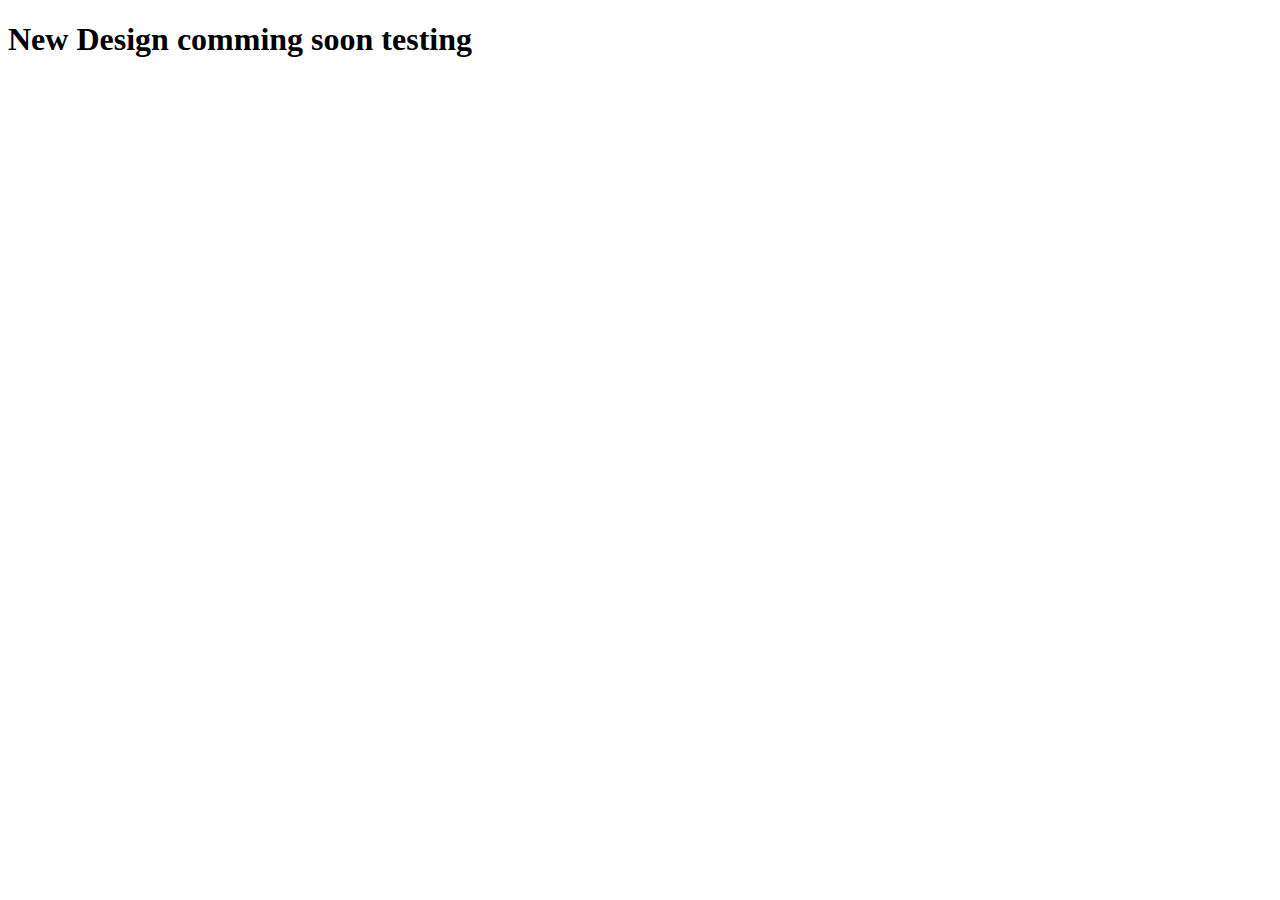
<file: index.html>
<!doctype html>
<html lang="en">
  <head>
    <meta charset="utf-8">
    <meta name="viewport" content="width=device-width, initial-scale=1">
    <link href="https://cdn.jsdelivr.net/npm/bootstrap@5.0.2/dist/css/bootstrap.min.css" rel="stylesheet" integrity="sha384-EVSTQN3/azprG1Anm3QDgpJLIm9Nao0Yz1ztcQTwFspd3yD65VohhpuuCOmLASjC" crossorigin="anonymous">

    <title>360 Solution Provider</title>
  </head>
  <body>
    <section class="coming-soon">
        <div class="container">
            <div class="row">
                <h1 class="text-center">New Design comming soon testing</h1>
            </div>
        </div>
    </section>

    <script src="https://cdn.jsdelivr.net/npm/bootstrap@5.0.2/dist/js/bootstrap.bundle.min.js" integrity="sha384-MrcW6ZMFYlzcLA8Nl+NtUVF0sA7MsXsP1UyJoMp4YLEuNSfAP+JcXn/tWtIaxVXM" crossorigin="anonymous"></script>
  </body>
</html>
</file>
